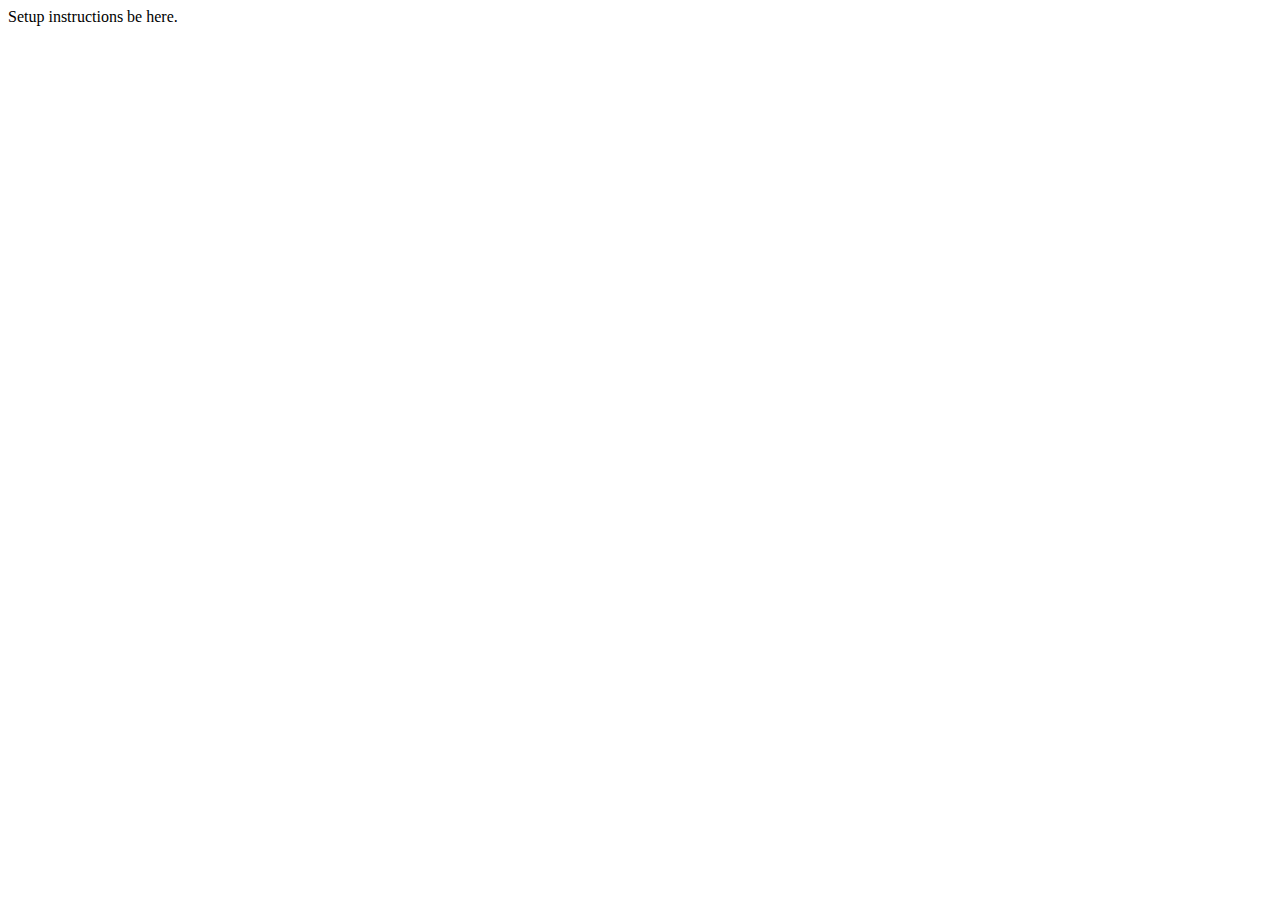
<file: legume-web/src/main/webapp/install.html>
<!DOCTYPE html>
<html>
<head>
    <meta charset="utf-8">
    <meta http-equiv="content-type" content="text/html; charset=UTF-8">
    <title>Legume Web Interface Setup Instructions</title>
</head>
<body>
Setup instructions be here.

<script>
    (function (i, s, o, g, r, a, m) {
        i['GoogleAnalyticsObject'] = r;
        i[r] = i[r] || function () {
            (i[r].q = i[r].q || []).push(arguments)
        }, i[r].l = 1 * new Date();
        a = s.createElement(o),
                m = s.getElementsByTagName(o)[0];
        a.async = 1;
        a.src = g;
        m.parentNode.insertBefore(a, m)
    })(window, document, 'script', '//www.google-analytics.com/analytics.js', 'ga');

    ga('create', 'UA-41721490-1', 'legume.md');
    ga('send', 'pageview');

</script>
</body>
</html>
</file>
